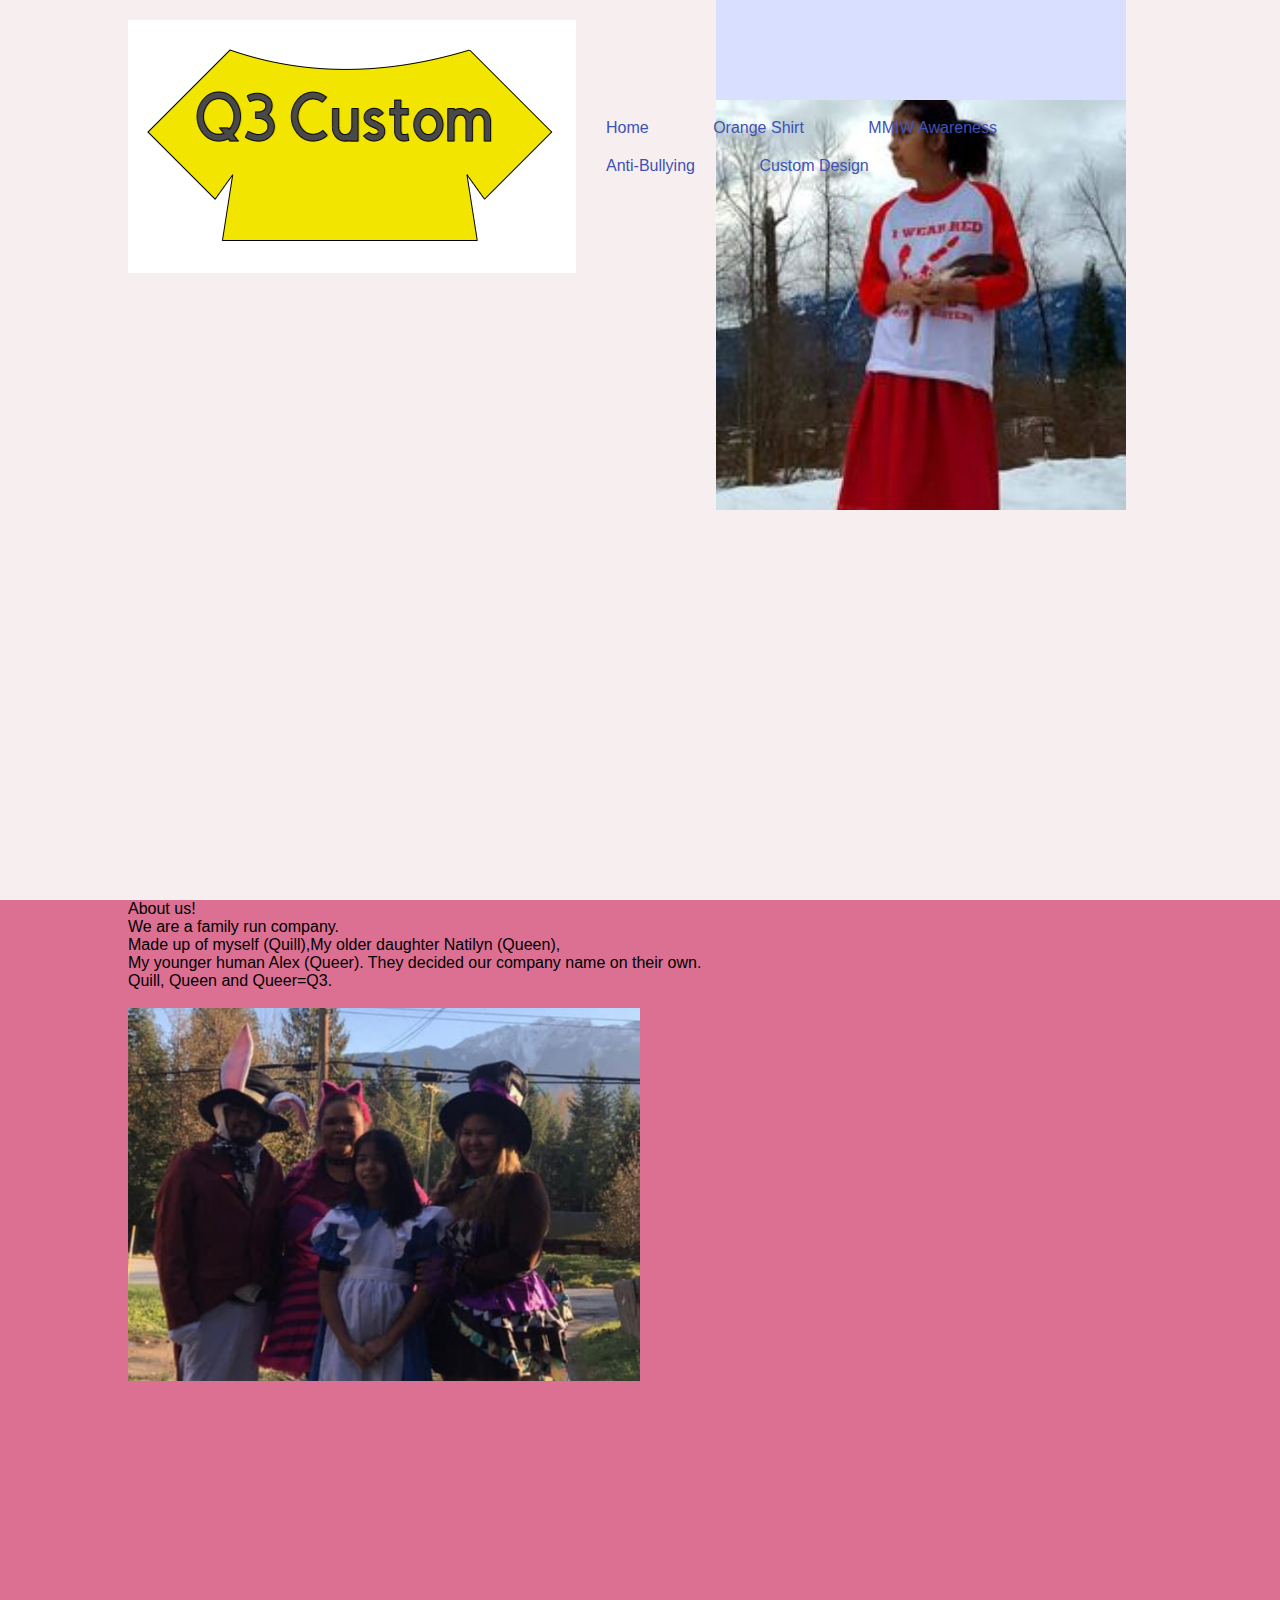
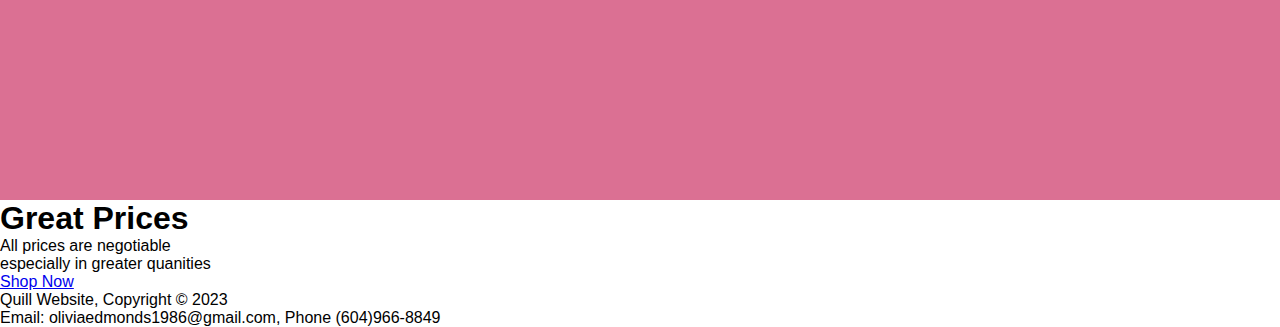
<file: index.html>
<!DOCTYPE html>
<html>
  <head>
    <meta name="viewport" content="width=device-width, intial-scale=1.0">
    <title>Q3 Customs</title>
    <link rel="stylesheet" href="style.css">
  </head>
  <body>
    <header>
    <div class="header">
      <div id="branding">
        <nav>
          <img src="image/logo.jpeg">
          <ul>
            <li><a href="index.html">Home</a></li>
            <li><a href="Orange Shirt.html">Orange Shirt</a></li>
            <li><a href="mmiw.html">MMIW Awareness</a></li>
            <li><a href="Anti-bullying.html">Anti-Bullying</a></li>
            <li><a href="Custom.html">Custom Design</a></li>
          </ul>
        </header>
        <div class="body-left">
          <p>
            About us!<br>
            We are a family run company.<br>
            Made up of myself (Quill),My older daughter Natilyn (Queen),<br>
            My younger human Alex (Queer). They decided our company name on their own.<br>
            Quill, Queen and Queer=Q3.<br>
            <br>
            <img src="image/family.jpeg"
            width="50%"
            height="50%">
            
          </p>
        </div>
        </nav>
          <div class="textbox">
            <h1>Great Prices</h1>
            <p>All prices are negotiable <br> especially in greater quanities</p>
            <a href="#">Shop Now</a>
          </div>

          <div class="user-box">
            <img src="image/wear red for my sisters.jpg">
            
          </div>

          



    </div>
    <footer>
      <p>Quill Website, Copyright &copy; 2023</p>
      <p>Email: oliviaedmonds1986@gmail.com, Phone (604)966-8849</p>
    </footer>
  </body>
</html>
</file>
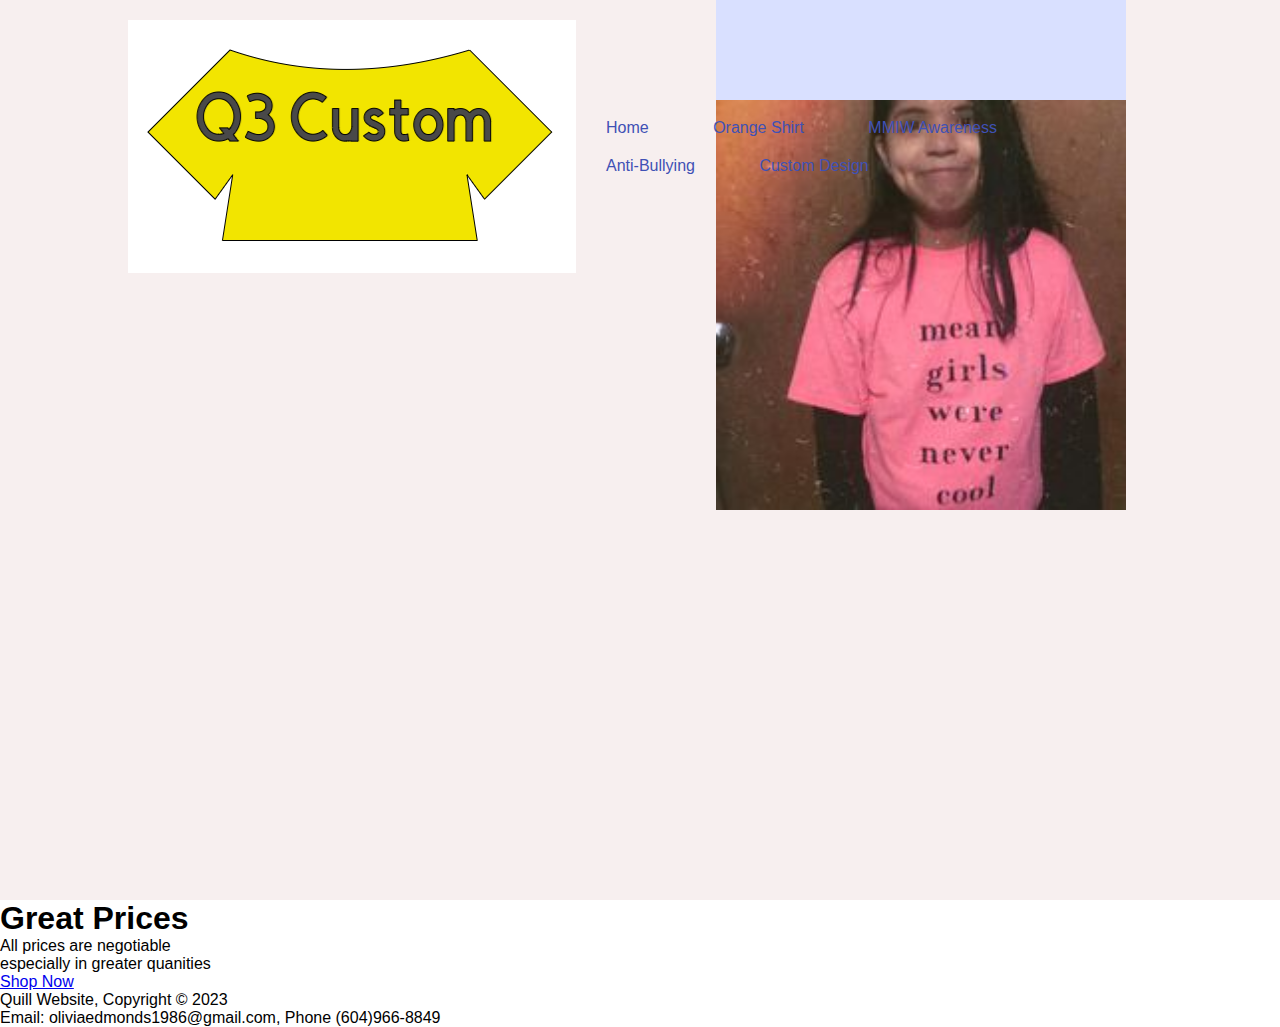
<file: Anti-bullying.html>
<!DOCTYPE html>
<html>
  <head>
    <meta name="viewport" content="width=device-width, intial-scale=1.0">
    <title>Q3 Customs</title>
    <link rel="stylesheet" href="style.css">
  </head>
  <body>
    <header>
    <div class="header">
      <div id="branding">
        <nav>
          <img src="image/logo.jpeg">
          <ul>
            <li><a href="index.html">Home</a></li>
            <li><a href="Orange Shirt.html">Orange Shirt</a></li>
            <li><a href="mmiw.html">MMIW Awareness</a></li>
            <li><a href="Anti-bullying.html">Anti-Bullying</a></li>
            <li><a href="Custom.html">Custom Design</a></li>
          </ul>
        </header>
        </nav>
          <div class="textbox">
            <h1>Great Prices</h1>
            <p>All prices are negotiable <br> especially in greater quanities</p>
            <a href="#">Shop Now</a>
          </div>

          <div class="user-box">
            <img src="image/mean were never cool.jpg">
            
          </div>



    </div>
    <footer>
      <p>Quill Website, Copyright &copy; 2023</p>
      <p>Email: oliviaedmonds1986@gmail.com, Phone (604)966-8849</p>
    </footer>
  </body>
</html>
</file>
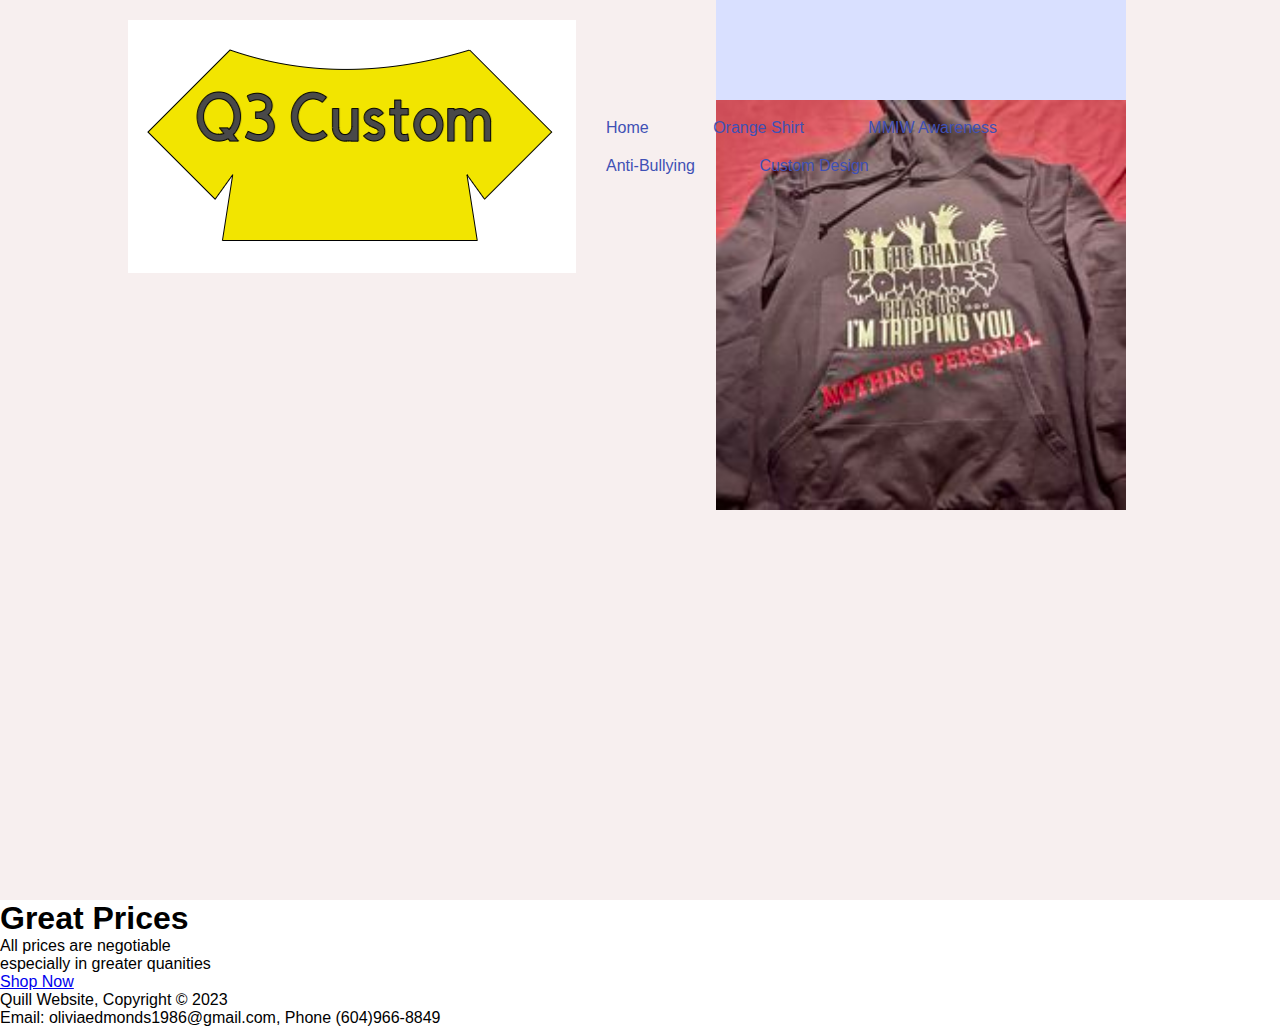
<file: Custom.html>
<!DOCTYPE html>
<html>
  <head>
    <meta name="viewport" content="width=device-width, intial-scale=1.0">
    <title>Q3 Customs</title>
    <link rel="stylesheet" href="style.css">
  </head>
  <body>
    <header>
    <div class="header">
      <div id="branding">
        <nav>
          <img src="image/logo.jpeg">
          <ul>
            <li><a href="index.html">Home</a></li>
            <li><a href="Orange Shirt.html">Orange Shirt</a></li>
            <li><a href="mmiw.html">MMIW Awareness</a></li>
            <li><a href="Anti-bullying.html">Anti-Bullying</a></li>
            <li><a href="Custom.html">Custom Design</a></li>
          </ul>
        </header>
        </nav>
          <div class="textbox">
            <h1>Great Prices</h1>
            <p>All prices are negotiable <br> especially in greater quanities</p>
            <a href="#">Shop Now</a>
          </div>

          <div class="user-box">
            <img src="image/zombie.jpg">
            
          </div>



    </div>
    <footer>
      <p>Quill Website, Copyright &copy; 2023</p>
      <p>Email: oliviaedmonds1986@gmail.com, Phone (604)966-8849</p>
    </footer>
  </body>
</html>
</file>
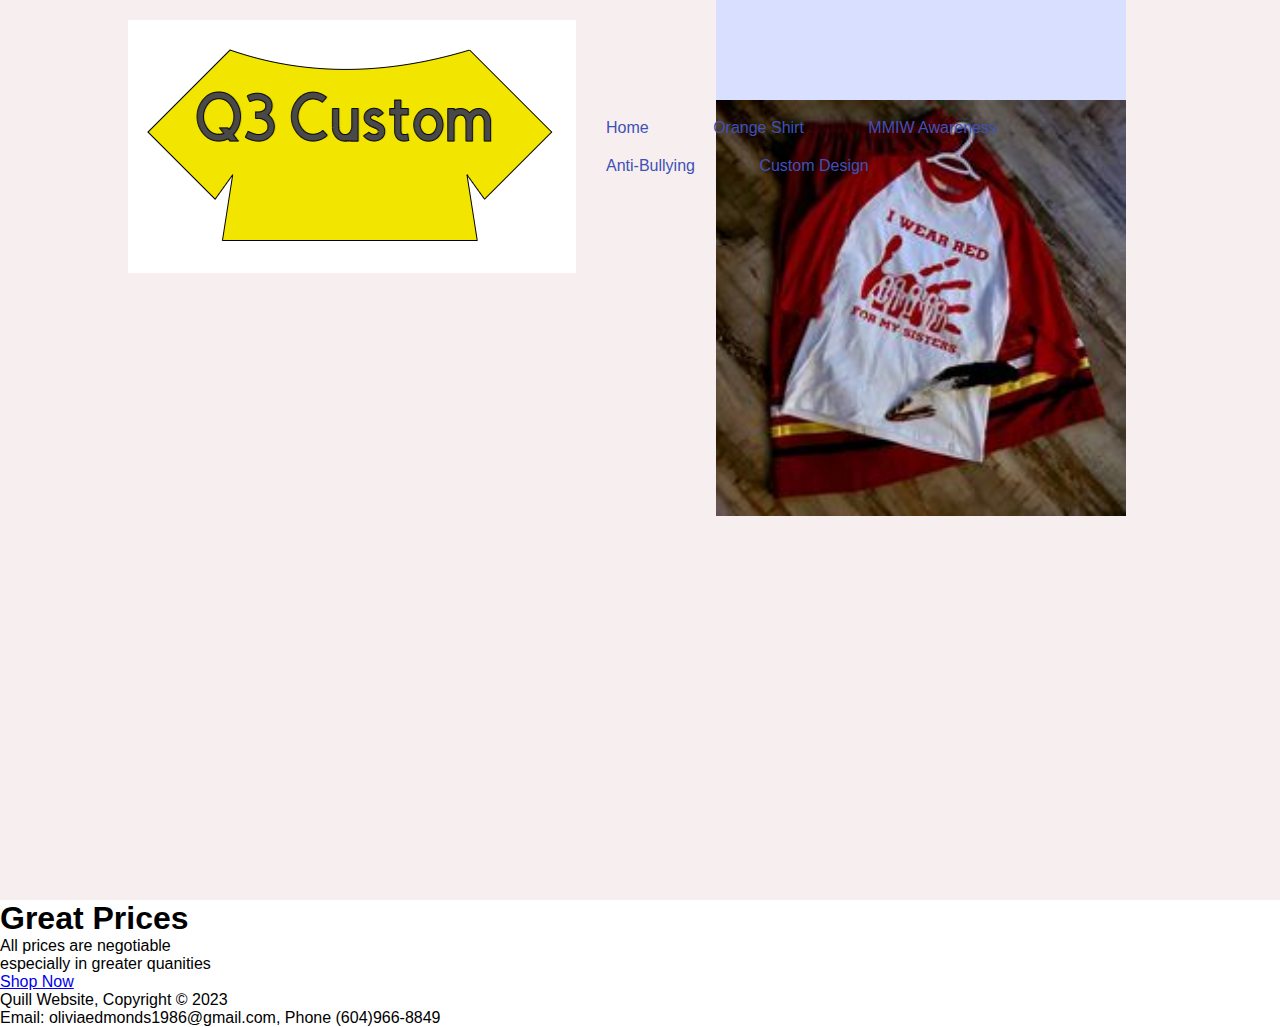
<file: mmiw.html>
<!DOCTYPE html>
<html>
  <head>
    <meta name="viewport" content="width=device-width, intial-scale=1.0">
    <title>Q3 Customs</title>
    <link rel="stylesheet" href="style.css">
  </head>
  <body>
    <header>
    <div class="header">
      <div id="branding">
        <nav>
          <img src="image/logo.jpeg">
          <ul>
            <li><a href="index.html">Home</a></li>
            <li><a href="Orange Shirt.html">Orange Shirt</a></li>
            <li><a href="mmiw.html">MMIW Awareness</a></li>
            <li><a href="Anti-bullying.html">Anti-Bullying</a></li>
            <li><a href="Custom.html">Custom Design</a></li>
          </ul>
        </header>
        </nav>
          <div class="textbox">
            <h1>Great Prices</h1>
            <p>All prices are negotiable <br> especially in greater quanities</p>
            <a href="#">Shop Now</a>
          </div>

          <div class="user-box">
            <img src="image/redlayout.jpg">
            
          </div>



    </div>
    <footer>
      <p>Quill Website, Copyright &copy; 2023</p>
      <p>Email: oliviaedmonds1986@gmail.com, Phone (604)966-8849</p>
    </footer>
  </body>
</html>
</file>
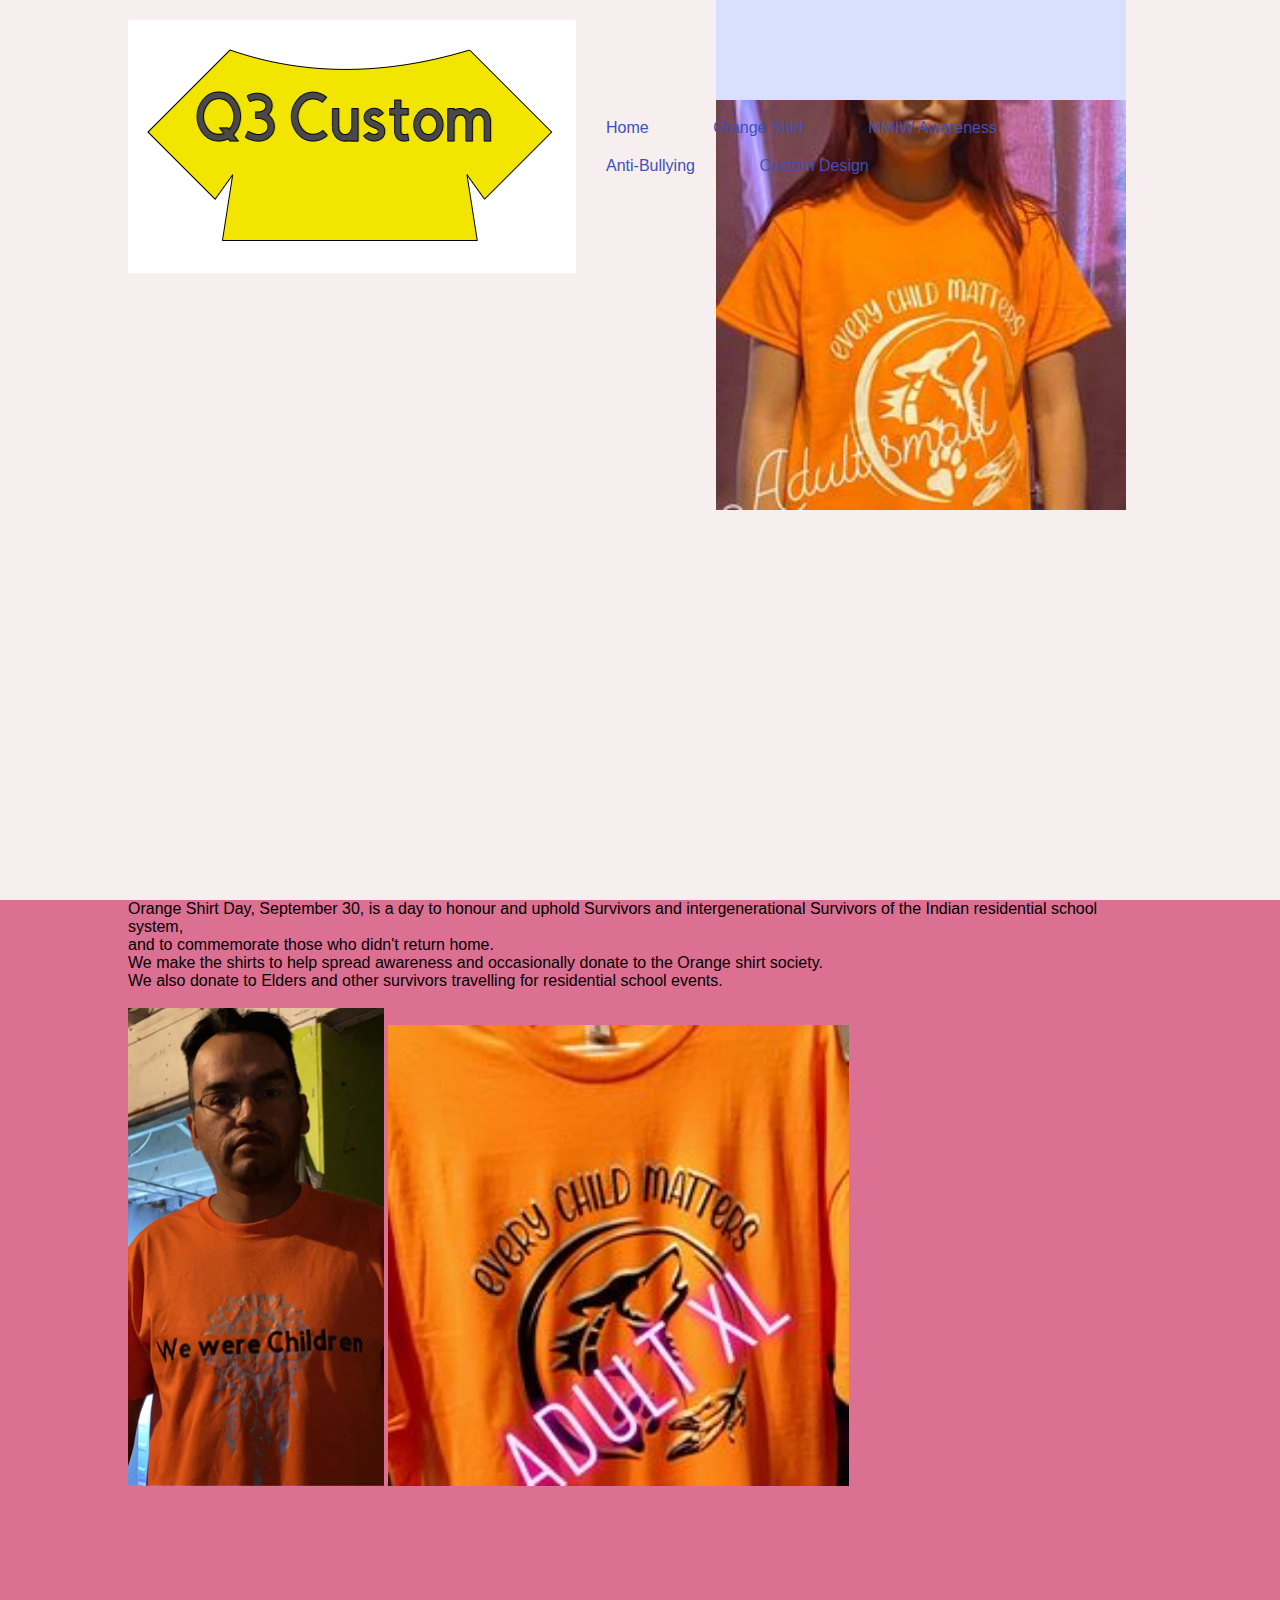
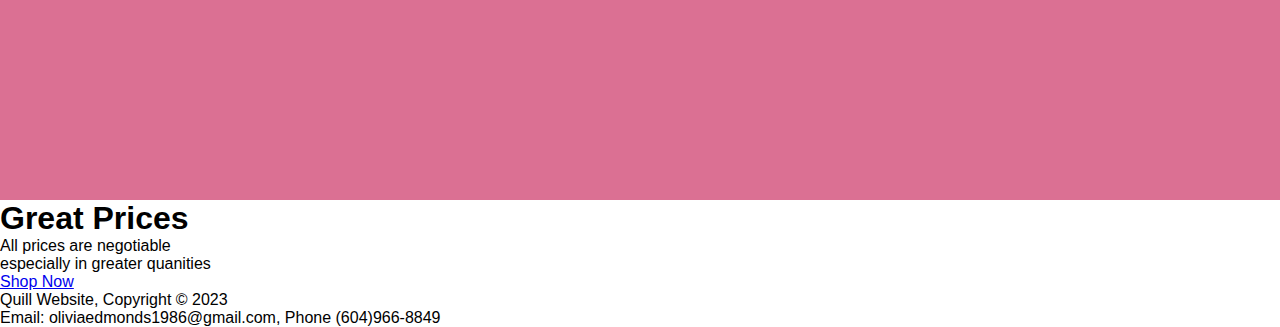
<file: Orange Shirt.html>
<!DOCTYPE html>
<html>
  <head>
    <meta name="viewport" content="width=device-width, intial-scale=1.0">
    <title>Q3 Customs</title>
    <link rel="stylesheet" href="style.css">
  </head>
  <body>
    <header>
    <div class="header">
      <div id="branding">
        <nav>
          <img src="image/logo.jpeg">
          <ul>
            <li><a href="index.html">Home</a></li>
            <li><a href="Orange Shirt.html">Orange Shirt</a></li>
            <li><a href="mmiw.html">MMIW Awareness</a></li>
            <li><a href="Anti-bullying.html">Anti-Bullying</a></li>
            <li><a href="Custom.html">Custom Design</a></li>
          </ul>
        </header>
        <div class="body-left">
          <p>
            Orange Shirt Day, September 30, is a day to honour and uphold Survivors and intergenerational Survivors of the Indian residential school system,<br>
             and to commemorate those who didn't return home.<br>
             We make the shirts to help spread awareness and occasionally donate to the Orange shirt society.<br>
             We also donate to Elders and other survivors travelling for residential school events.<br>
             <br>
             <img src="image/we were children.jpg"
             width="25%"
             height="25%">
             <img src="image/adultxl_orange.jpg"
             width="45%"
             height="45%">
          </p>
        </div>
        </nav>
          <div class="textbox">
            <h1>Great Prices</h1>
            <p>All prices are negotiable <br> especially in greater quanities</p>
            <a href="#">Shop Now</a>
          </div>

          <div class="user-box">
            <img src="image/adultsmall_orange.jpg">
            
          </div>



    </div>
    <footer>
      <p>Quill Website, Copyright &copy; 2023</p>
      <p>Email: oliviaedmonds1986@gmail.com, Phone (604)966-8849</p>
    </footer>
  </body>
</html>
</file>
<file: style.css>
*{
    margin: 0;
    padding: 0;
    box-sizing: border-box;
    font-family: 'Poppins', sans-serif;
}


.header{
  width: 100%;
  height: 100vh;
  padding: 0 10%;
  background: #f7efef;
}
nav{
  width: 100%;
  display: flex;
  align-items: center;
  justify-content: space-between;
  padding: 20px 0;
  position: relative;
  z-index: 100;
}
nav ul li{
    display: inline-block;
    list-style: none;
    margin: 10px 30px;
}
nav ul li a{
    text-decoration: none;
    color: #3f51b5;
}
.text-box{
    margin-top: 130px;
    max-width: 600px;
}
.text-box h1{
    font-size: 45px;
    margin-bottom: 20px;
    color: #3f51b5;
}
.text-box a{
    display: inline-block;
    text-decoration: none;
    color: #fff;
    background: #3f51b5;
    padding: 10px 30px;
    font-size: 18px;
    margin-top: 50px;
    border-radius: 6px;
}
.user-box{
    background: #d9e0ff;
    position: absolute;
    top: 0;
    right: 12%;
z-index: 1;
}
.user-box img{
    display: block;
    padding-top: 100px;
    width: 410px;
    margin-bottom: -205px;
}
.body-left{
    width: 100%;
    height: 100vh;
    padding: 0% 10%;
    background: palevioletred;
}
</file>
